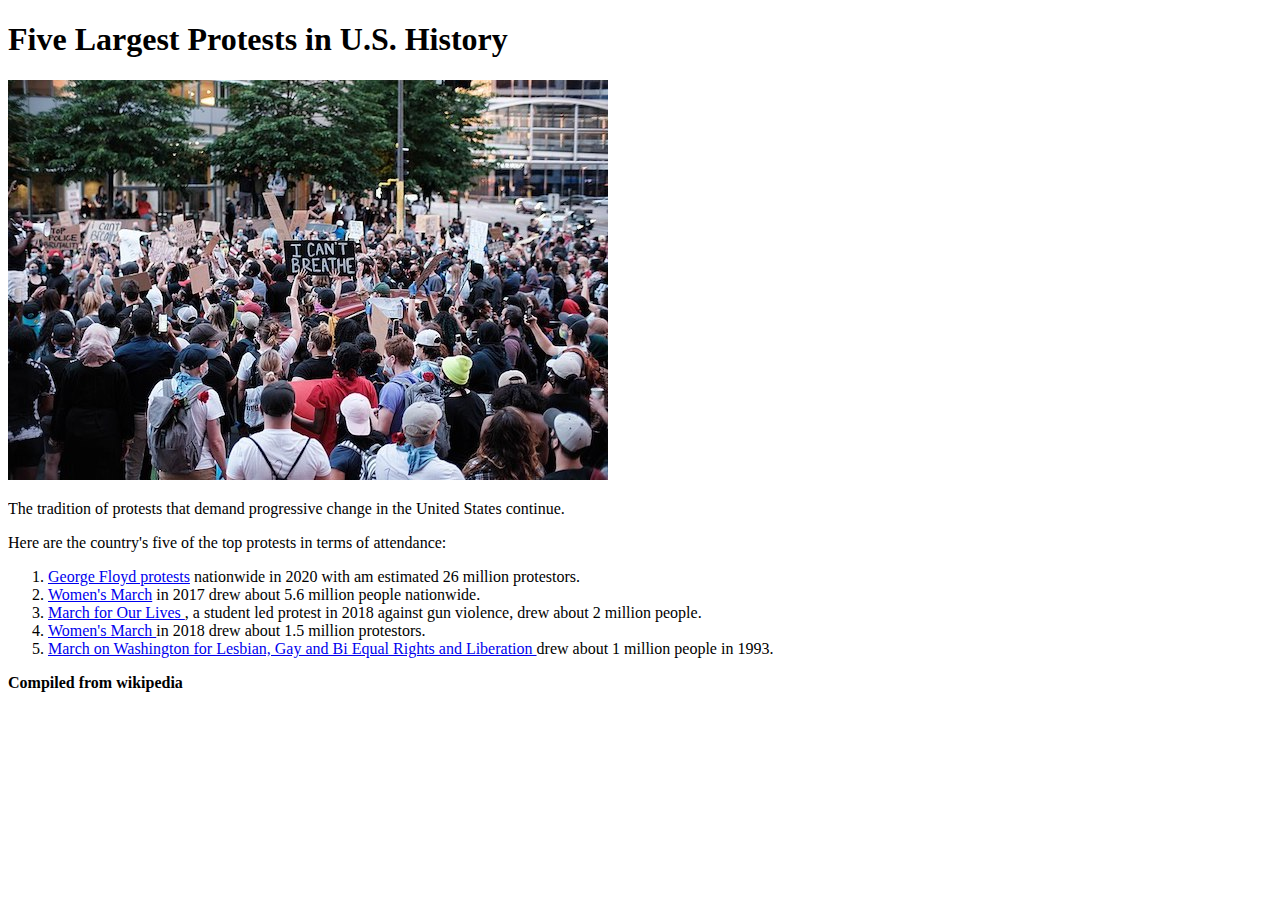
<file: index.html>
<!DOCTYPE html>
<html lang="en">

  <head>
    <meta charset="utf-8">
    <!-- set the character set -->
    <meta http-equiv="X-UA-Compatible" content="IE=edge">
    <meta name="viewport" content="width=device-width, initial-scale=1">
    <!-- first step to a responsive site -->
    <title>My Awesome List</title>

    <!-- FONT AWESOME -->
    <link rel="stylesheet" href="https://cdnjs.cloudflare.com/ajax/libs/font-awesome/4.7.0/css/font-awesome.min.css" />

    <!-- Your styles should be called here -->

    <!-- HTML5 Shim and Respond.js IE8 support of HTML5 elements and media queries -->
    <!-- WARNING: Respond.js doesn't work if you view the page via file:// -->
    <!--[if lt IE 9]>
      	  <script src="https://oss.maxcdn.com/libs/html5shiv/3.7.0/html5shiv.js"></script>
      	  <script src="https://oss.maxcdn.com/libs/respond.js/1.4.2/respond.min.js"></script>
      	<![endif]-->
  </head>

  <body>
    <!-- YOUR CONTENT GOES HERE -->
    <h1>Five Largest Protests in U.S. History</h1>
    <img src="floyd-protests.jpg">
    <p>The tradition of protests that demand progressive change in the United States continue.</p>

    <p> Here are the country's five of the top protests in terms of attendance:</p>

    <ol>
      <li> <a href="https://en.wikipedia.org/wiki/George_Floyd_protests"> George Floyd protests</a> nationwide in 2020 with am estimated 26 million protestors.</li>
      <li> <a href="https://en.wikipedia.org/wiki/2017_Women's_March"> Women's March</a> in 2017 drew about 5.6 million people nationwide.</li>
      <li> <a href="https://en.wikipedia.org/wiki/March_for_Our_Lives"> March for Our Lives </a>, a student led protest in 2018 against gun violence, drew about 2 million people.</li>
      <li> <a href="https://en.wikipedia.org/wiki/2018_Women's_March"> Women's March </a> in 2018 drew about 1.5 million protestors.</li>
      <li> <a href="https://en.wikipedia.org/wiki/March_on_Washington_for_Lesbian,_Gay_and_Bi_Equal_Rights_and_Liberation"> March on Washington for Lesbian, Gay and Bi Equal Rights and Liberation </a> drew about 1 million people in 1993.</li>
    </ol>



    <p> <b> Compiled from wikipedia </b> </p>

    <!-- the jQuery library. You need this to be able to use jQuery ($) -->
    <script src="https://cdnjs.cloudflare.com/ajax/libs/jquery/3.3.1/jquery.min.js"></script>

    <!-- Your javascript should be called here -->
  </body>

</html>
</file>
